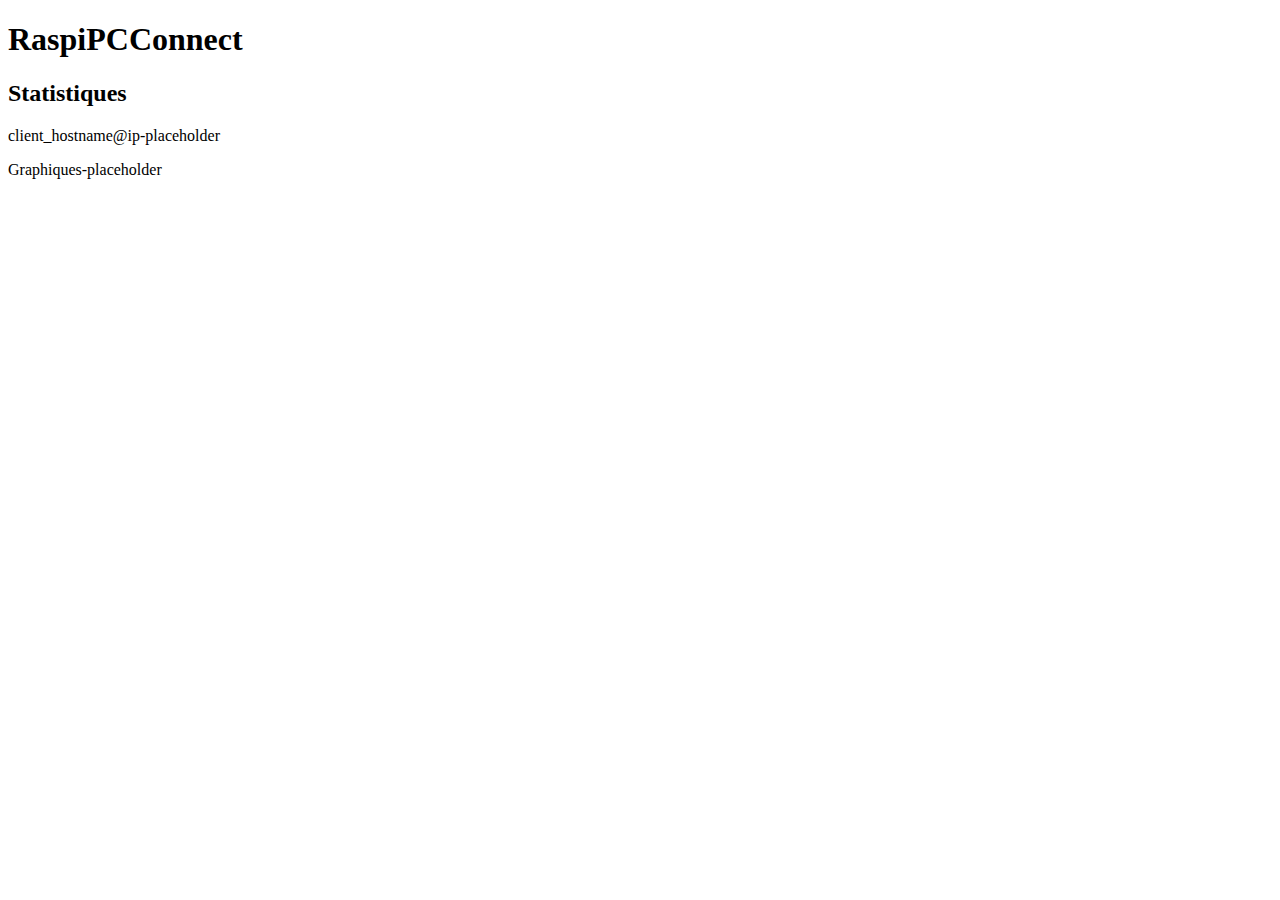
<file: Raspberry/WEB/index.html>
<!DOCTYPE html>
<html lang="fr">
    <head>
        <meta charset="UTF-8">
        <meta http-equiv="Content-type" content="text/html; charset=UTF-8" />
        <meta name="viewport" content="width=device-width, initial-scale=1" />
        <script src="https://code.jquery.com/jquery-1.10.2.js" />
        <link rel="stylesheet" href="theme.css">
        <title>Accueil - RaspiPCConnect</title>
    </head>

    <body>
        <nav>
            <!--Dynamic navigation bar-->
            <div id="nav-placeholder">

            </div>

            <script>
            $(function(){
                $("#nav-placeholder").load("nav.html");
            });
            </script>
            <!--End of dynamic navigation bar-->
        </nav>

        <main>
            <h1>RaspiPCConnect</h1>
            <h1><noscript>You need to enable JavaScript for this page to be able to work properly.</noscript></h1>
            <div class="Stats-Accueil">
                <h2>Statistiques</h2>
                <p>client_hostname@ip-placeholder</p>
                <p>Graphiques-placeholder</p>
            </div>
        </main>
    </body>
</file>
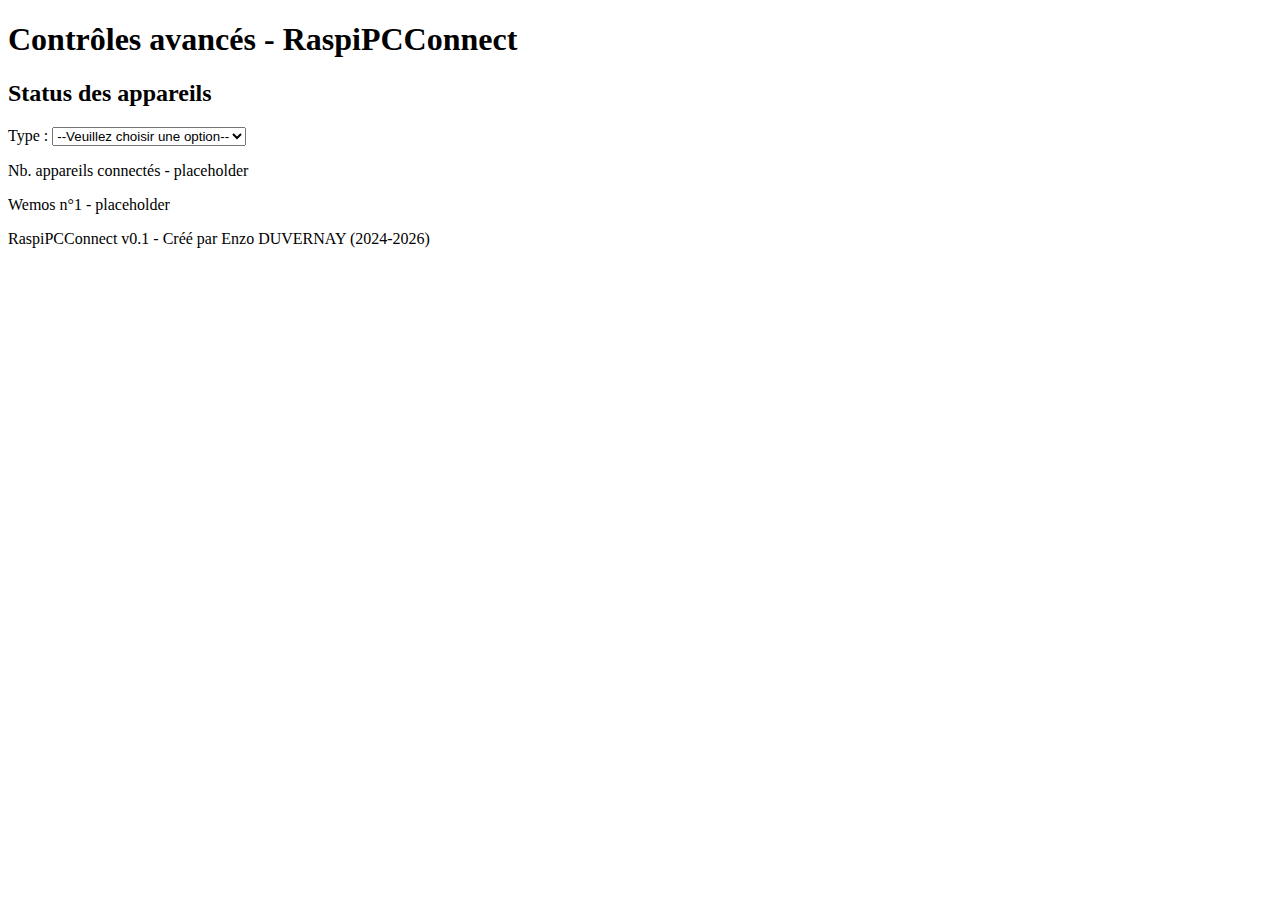
<file: Raspberry/WEB/advanced-controls.html>
<!DOCTYPE html>
<html lang="fr">
    <head>
        <meta charset="UTF-8">
        <meta http-equiv="Content-type" content="text/html; charset=UTF-8" />
        <meta name="viewport" content="width=device-width, initial-scale=1" />
        <script src="https://code.jquery.com/jquery-1.10.2.js" />
        <link rel="stylesheet" href="theme.css">
        <title>Contrôles avancés - RaspiPCConnect</title>
    </head>

    <body>
        <nav>
            <!--Dynamic navigation bar-->
            <div id="nav-placeholder">

            </div>

            <script>
            $(function(){
                $("#nav-placeholder").load("nav.html");
            });
            </script>
            <!--End of dynamic navigation bar-->
        </nav>

        <main>
            <h1>Contrôles avancés - RaspiPCConnect</h1>
            <h1><noscript>Veuillez activer JavaScript pour permettre le bon fonctionnement de cette page.</noscript></h1>
            <div class="advanced-controls">
                <h2>Status des appareils</h2>
                <label for="displaymode-select">Type :</label>

                <select name="displaymode" id="displaymode-select">
                <option value="">--Veuillez choisir une option--</option>
                <option value="lines">Lignes</option>
                <option value="grid">Grille</option>
                </select>
                <p>Nb. appareils connectés - placeholder</p>
                <p>Wemos n°1 - placeholder</p>
                <!--Lister les clients (Wemos) avec leurs status et leurs IP ici-->
                <!--Ouvrir une page à part pour la gestion des Wemos et changer les infos affichées en fonction du Wemos seléctionné-->
            </div>
        </main>

        <footer>RaspiPCConnect v0.1 - Créé par Enzo DUVERNAY (2024-2026)</footer>
    </body>
</file>
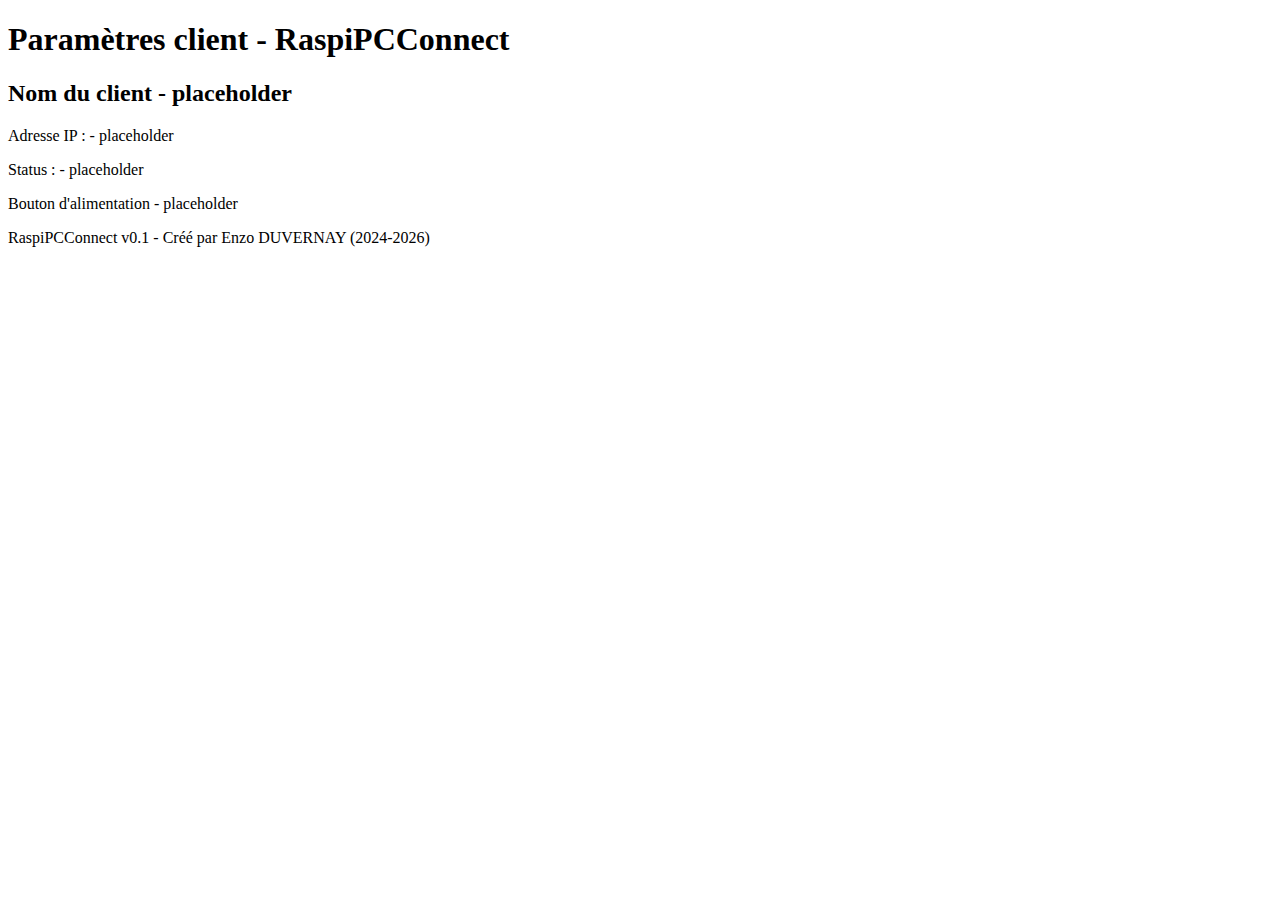
<file: Raspberry/WEB/client-settings.html>
<!DOCTYPE html>
<html lang="fr">
    <head>
        <meta charset="UTF-8">
        <meta http-equiv="Content-type" content="text/html; charset=UTF-8" />
        <meta name="viewport" content="width=device-width, initial-scale=1" />
        <script src="https://code.jquery.com/jquery-1.10.2.js" />
        <link rel="stylesheet" href="theme.css">
        <title>Paramètres client - RaspiPCConnect</title>
    </head>

    <body>
        <nav>
            <!--Dynamic navigation bar-->
            <div id="nav-placeholder">

            </div>

            <script>
            $(function(){
                $("#nav-placeholder").load("nav.html");
            });
            </script>
            <!--End of dynamic navigation bar-->
        </nav>

        <main>
            <h1>Paramètres client - RaspiPCConnect</h1>
            <h1><noscript>Veuillez activer JavaScript pour permettre le bon fonctionnement de cette page.</noscript></h1>
            <div class="advanced-controls">
                <h2>Nom du client - placeholder</h2>
                <p>Adresse IP : - placeholder</p>
                <p>Status : - placeholder</p>
                <p>Bouton d'alimentation - placeholder</p>
                <!--Afficher les stats ici-->
                <!--Indiquer des logs du status du PC géré-->
            </div>
        </main>

        <footer>RaspiPCConnect v0.1 - Créé par Enzo DUVERNAY (2024-2026)</footer>
    </body>
</file>
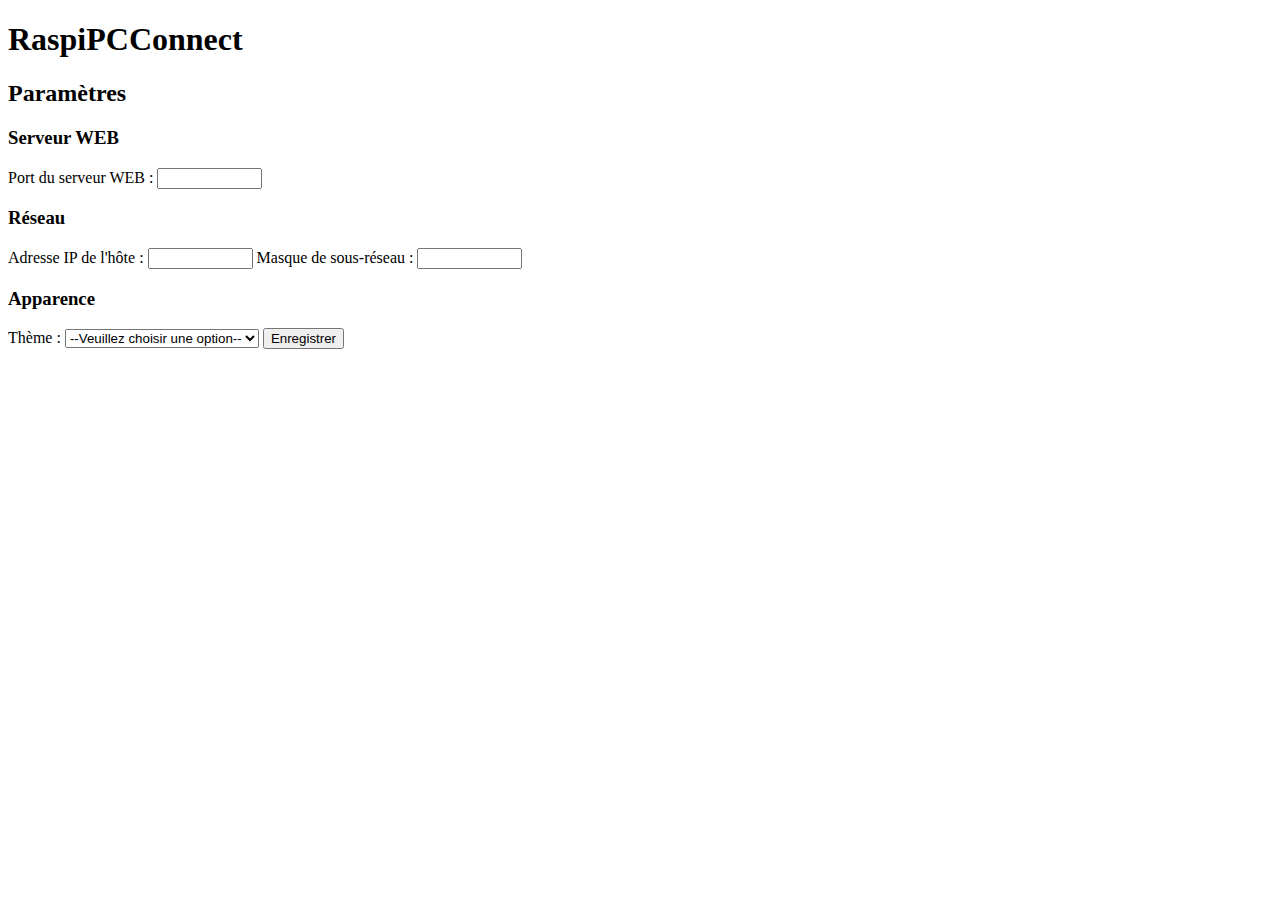
<file: Raspberry/WEB/settings.html>
<!DOCTYPE html>
<html lang="fr">
    <head>
        <meta charset="UTF-8">
        <meta http-equiv="Content-type" content="text/html; charset=UTF-8" />
        <meta name="viewport" content="width=device-width, initial-scale=1" />
        <script src="https://code.jquery.com/jquery-1.10.2.js" />
        <link rel="stylesheet" href="theme.css">
        <title>Paramètres - RaspiPCConnect</title>
    </head>

    <body>
        <nav>
            <!--Dynamic navigation bar-->
            <div id="nav-placeholder">

            </div>

            <script>
            $(function(){
                $("#nav-placeholder").load("nav.html");
            });
            </script>
            <!--End of dynamic navigation bar-->
        </nav>

        <main>
            <h1>RaspiPCConnect</h1>
            <h1><noscript>You need to enable JavaScript for this page to be able to work properly.</noscript></h1>
            <div class="Settings">
                <h2>Paramètres</h2>
                <h3>Serveur WEB</h3>
                <label for="ip-input">Port du serveur WEB :</label>
                <input type="text" id="ip-input" name="ip-input" required minlength="1" maxlength="5" size="10" />
                <h3>Réseau</h3>
                <label for="ip-input">Adresse IP de l'hôte :</label>
                <input type="text" id="ip-input" name="ip-input" required minlength="7" maxlength="15" size="10" />
                <label for="ip-input">Masque de sous-réseau :</label>
                <input type="text" id="ip-input" name="ip-input" required minlength="7" maxlength="15" size="10" />
                <h3>Apparence</h3>
                <label for="theme-select">Thème :</label>

                <select name="themes" id="theme-select">
                <option value="">--Veuillez choisir une option--</option>
                <option value="light">Clair</option>
                <option value="dark">Sombre</option>
                </select>

                <input type="submit" value="Enregistrer" />
            </div>
        </main>
    </body>
</file>
<file: Raspberry/WEB/theme.css>
body {
    background-color: white;
    margin: 0;
    padding: 0;
}

main {
    margin: 25px;
    padding: 25px;
}

main img {
    vertical-align: middle;
    margin-right: 5px;
}

h1 {
    color: black;
    text-align: center;
    font-family: 'Segoe UI', Tahoma, Geneva, Verdana, sans-serif;
}

ul {
    list-style-type: none;
    margin: 0;
    padding: 0;
    overflow: hidden;
    background-color: #333;
    position: fixed;
    top: 0;
    width: 100%;
}

ul img {
    vertical-align: -8%;
    margin-right: 5px;
}

li {
    font-family: 'Segoe UI', Tahoma, Geneva, Verdana, sans-serif;
    float: left;
}

li a {
    display: block;
    color: white;
    text-align: center;
    padding: 14px 16px;
    text-decoration: none;
}


/* Change the link color to #111 (black) on hover */
li a:hover {
    background-color: #111;
}

.active {
    background-color: white;
}

p {
    font-family: 'Segoe UI', Tahoma, Geneva, Verdana, sans-serif;
    font-size: 20px;
}
</file>
